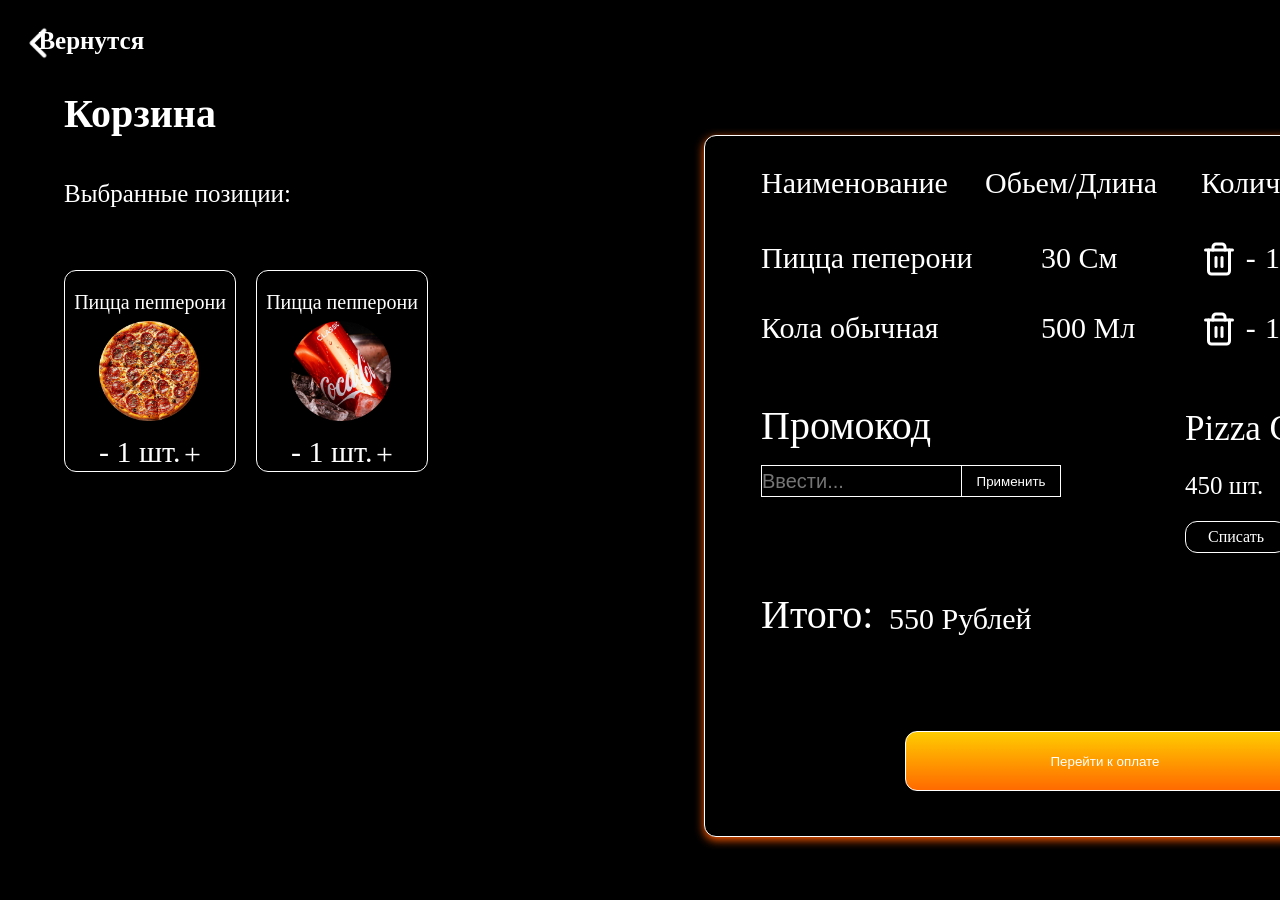
<file: Bascet.html>
<!DOCTYPE html>
<html lang="en">
<head>
    <meta charset="UTF-8">
    <title>Document</title>
    <link rel="stylesheet" href="css/Bascet.css">
</head>
<body>
    <h1><div class="bascet">Корзина</div></h1>
    <a href="index.html" class="back-card">
        <div class="back"></div>
        <div class="back-text">Вернутся</div>
    </a>
    <div class="Selected-items">Выбранные позиции:</div>
    <div class="card1">
        <div class="card1-text">Пицца пепперони</div>
        <div class="card1-img"></div>
        <div class="Kol-vo"> - 1 шт.</div>
        <div style="font-size: 30px; position: absolute; top: 83%; left: 70%; color: white;">+</div>
    </div>
    <div class="card2">
        <div class="card2-text">Пицца пепперони</div>
        <div class="card2-img"></div>
        <div class="Kol-vo2"> - 1 шт.</div>
        <div style="font-size: 30px; position: absolute; top: 83%; left: 70%; color: white;">+</div>
    </div>
    <div class="Positions">
        <div class="Name">Наименование</div>
        <div class="Volume-Length">Обьем/Длина</div>
        <div class="kol-vo">Количество</div>
        <div class="price">Цена</div>
        <div class="name1">Пицца пеперони</div>
        <div class="volume-length1">30 См</div>
        <img src="../pizzeria-foto/trash-2.png" alt="trash can" style="position: absolute; top: 15%; left: 62%; cursor: pointer;">
        <div class="kol-vo1"><div style="position: absolute; top: 0%; left: -30%; cursor: pointer;">-</div> 1 шт. <div style="position: absolute; top: 5%; left: 110%; cursor: pointer;">+</div></div>
        <div class="price1">400 Руб</div>
        <div class="name2">Кола обычная</div>
        <div class="volume-length2">500 Мл</div>
        <img src="../pizzeria-foto/trash-2.png" alt="trash can" style="position: absolute; top: 25%; left: 62%; cursor: pointer;">
        <div class="kol-vo2"><div style="position: absolute; top: 0%; left: -30%; cursor: pointer;">-</div> 1 шт. <div style="position: absolute; top: 15%; left: 110%; cursor: pointer;">+</div></div>
        <div class="price2">150 Руб</div>
        <div class="promotional-code">Промокод</div>
        <input type="text" placeholder="Ввести..." class="promotional-code-input">
        <button class="promotional-code-button">Применить</button>
        <div class="Pizza-Coins">Pizza Coins</div>
        <div class="pizza-Coins">450 шт.</div>
        <div class="Write-off">Списать</div>
        <div class="Total">Итого:</div>
        <div class="total">550 Рублей</div>
        <button class="payment-button">Перейти к оплате</button>
    </div>
</body>
</html>
</file>
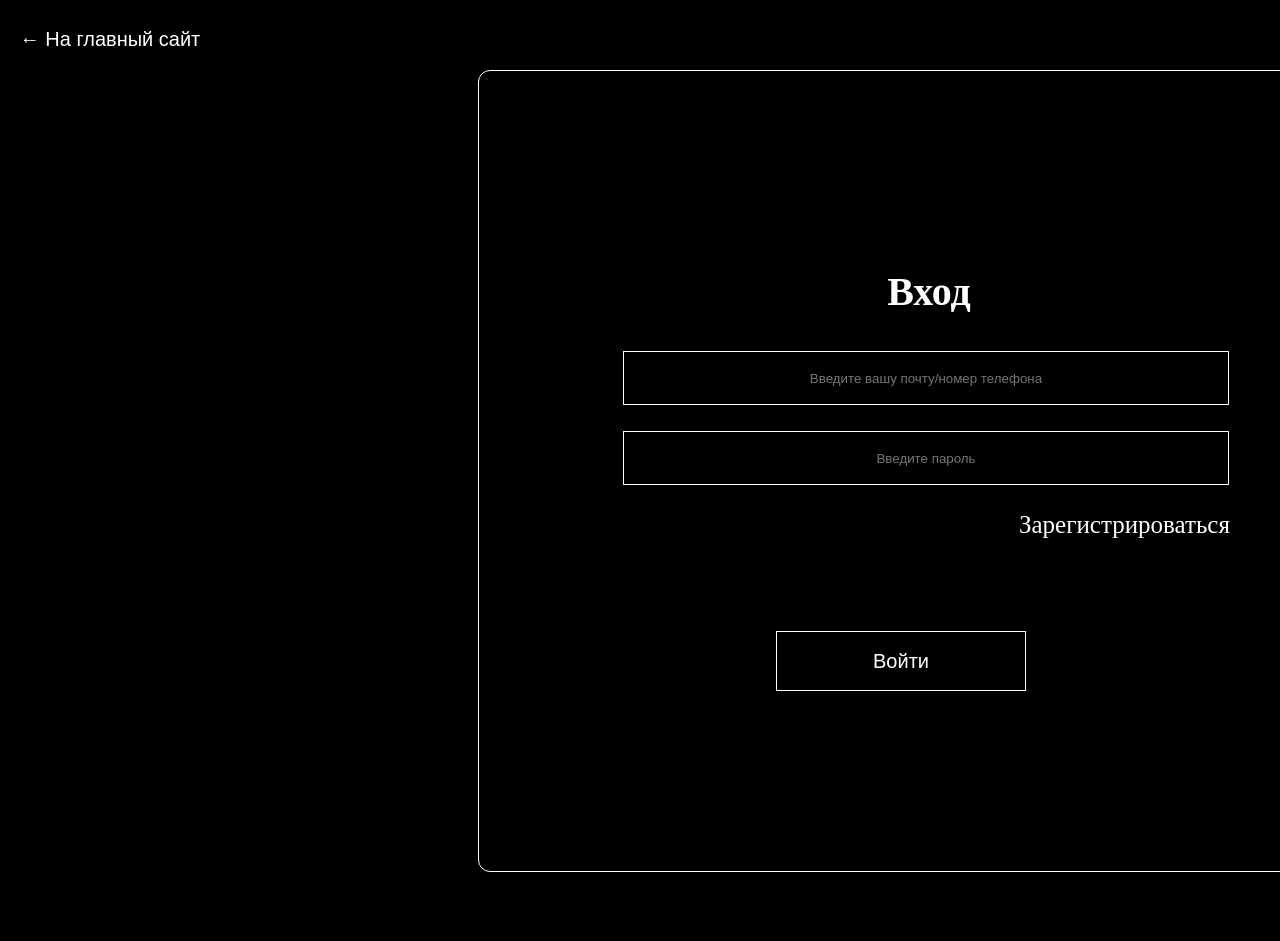
<file: logo-special-pizzeria.html>
<!DOCTYPE html>
<html lang="en">
<head>
    <meta charset="UTF-8">
    <title>Document</title>
    <link rel="stylesheet" href="logo-special-pizzeria.css">
</head>
<body>
    <form action="">
        <button class="btn-back">
              <a href="pizzeria.html">
                ← На главный сайт</a>
        </button>
    </form>
    <div class="card">
    <div class="login-front">
        <div style="text-align: center; color: white; padding-top: 170px; font-size: 20px;"><h1>Вход</h1></div>
        <input class="number" placeholder="Введите вашу почту/номер телефона">
        <input class="password" placeholder="Введите пароль" type="password">
        <div class="Register"><a href="Register-pizzeria.html">Зарегистрироваться</a></div>
        <button class="Send-code">Войти</button>
    </div>
<script>
const emailOrPhoneInput = document.querySelector('.number');
const passwordInput = document.querySelector('.password');
const loginButton = document.querySelector('.Send-code');
let dbManager;

document.addEventListener('DOMContentLoaded', async () => {
    dbManager = new IndexedDBManager('UserDB', 2);
    await dbManager.open();
    console.log('IndexedDB готова к работе');
});

async function login() {
    const loginValue = emailOrPhoneInput.value.trim();
    const password = passwordInput.value.trim();
    
    if (!loginValue || !password) {
        alert('Пожалуйста, заполните все поля');
        return;
    }
    
    try {
        const allUsers = await dbManager.getAll();
        const user = allUsers.find(user => 
            (user.email && user.email.toLowerCase() === loginValue.toLowerCase()) ||
            (user.phoneNumber && user.phoneNumber === loginValue)
        );
        if (!user) {
            alert('Пользователь не найден');
            return;
        }
        if (user.password === password) {
            console.log('Вход выполнен:', user.name);
            sessionStorage.setItem('userID', user.id);
            sessionStorage.setItem('user', JSON.stringify(user));
            window.location.href = 'Account-pizzeria.html';
        } else {
            alert('Неверный пароль');
        }
    } catch (error) {
        console.error('Ошибка входа:', error);
        alert('Ошибка при входе');
    }
}

if (loginButton) {
    loginButton.addEventListener('click', login);
}

if (passwordInput) {
    passwordInput.addEventListener('keypress', function(e) {
        if (e.key === 'Enter') {
            login();
        }
    });
}
class IndexedDBManager {
        constructor(dbName = 'UserDB-pizzeria', version = 2) {  
        this.dbName = dbName;
        this.version = version;
        this.db = null;
    }

    async open() {
        return new Promise((resolve, reject) => {
            const request = indexedDB.open(this.dbName, this.version);
            
            request.onupgradeneeded = (event) => {
                const db = event.target.result;
                
                if (!db.objectStoreNames.contains('cards')) {
                    const objectStore = db.createObjectStore('cards', { 
                        keyPath: 'id', 
                        autoIncrement: true 
                    });
                    objectStore.createIndex('email', 'email', { unique: false }); 
                    objectStore.createIndex('name', 'name');
                    objectStore.createIndex('phoneNumber', 'phoneNumber');
                    console.log('Хранилище "cards" создано');
                }
            };
            
            request.onsuccess = (event) => {
                this.db = event.target.result;
                console.log("База данных открыта, версия:", this.version);
                resolve(this);
            };
            
            request.onerror = (event) => {
                console.error('Ошибка открытия БД:', event.target.error);
                reject(event.target.error);
            };
        });
    }

    async addMultiple(cardsArray) {
        if (!this.db) {
            throw new Error('База данных не открыта');
        }

        return new Promise((resolve, reject) => {
            const transaction = this.db.transaction(['cards'], 'readwrite');
            const objectStore = transaction.objectStore('cards');
            
            let addedCount = 0;
            let errorCount = 0;
            
            cardsArray.forEach((card, index) => {
                const request = objectStore.add(card);
                
                request.onsuccess = () => {
                    addedCount++;
                    console.log(`Добавлена карточка ${index + 1}:`, card.name);
                };
                
                request.onerror = (event) => {
                    errorCount++;
                    console.error(`Ошибка добавления карточки ${index + 1}:`, event.target.error);
                };
            });
            
            transaction.oncomplete = () => {
                console.log(`Добавлено: ${addedCount}, Ошибок: ${errorCount}`);
                resolve({ addedCount, errorCount });
            };
            
            transaction.onerror = (event) => {
                console.error('Ошибка транзакции:', event.target.error);
                reject(event.target.error);
            };
        });
    }

    async getAll() {
        if (!this.db) {
            throw new Error('База данных не открыта');
        }

        return new Promise((resolve, reject) => {
            const transaction = this.db.transaction(['cards'], 'readonly');
            const objectStore = transaction.objectStore('cards');
            const request = objectStore.getAll();
            
            request.onsuccess = () => {
                console.log(`Получено ${request.result.length} карточек`);
                resolve(request.result);
            };
            
            request.onerror = (event) => {
                reject(event.target.error);
            };
        });
    }

    async deleteById(id) {
    if (!this.db) {
        throw new Error('База данных не открыта');
    }

    return new Promise((resolve, reject) => {
        const transaction = this.db.transaction(['cards'], 'readwrite');
        const objectStore = transaction.objectStore('cards');
        const request = objectStore.delete(id);
        
        request.onsuccess = () => {
            console.log(`Пользователь с id ${id} удален`);
            resolve();
        };
        
        request.onerror = (event) => {
            reject(event.target.error);
        };
    });
}
}
</script>
</body>
</html>
</file>
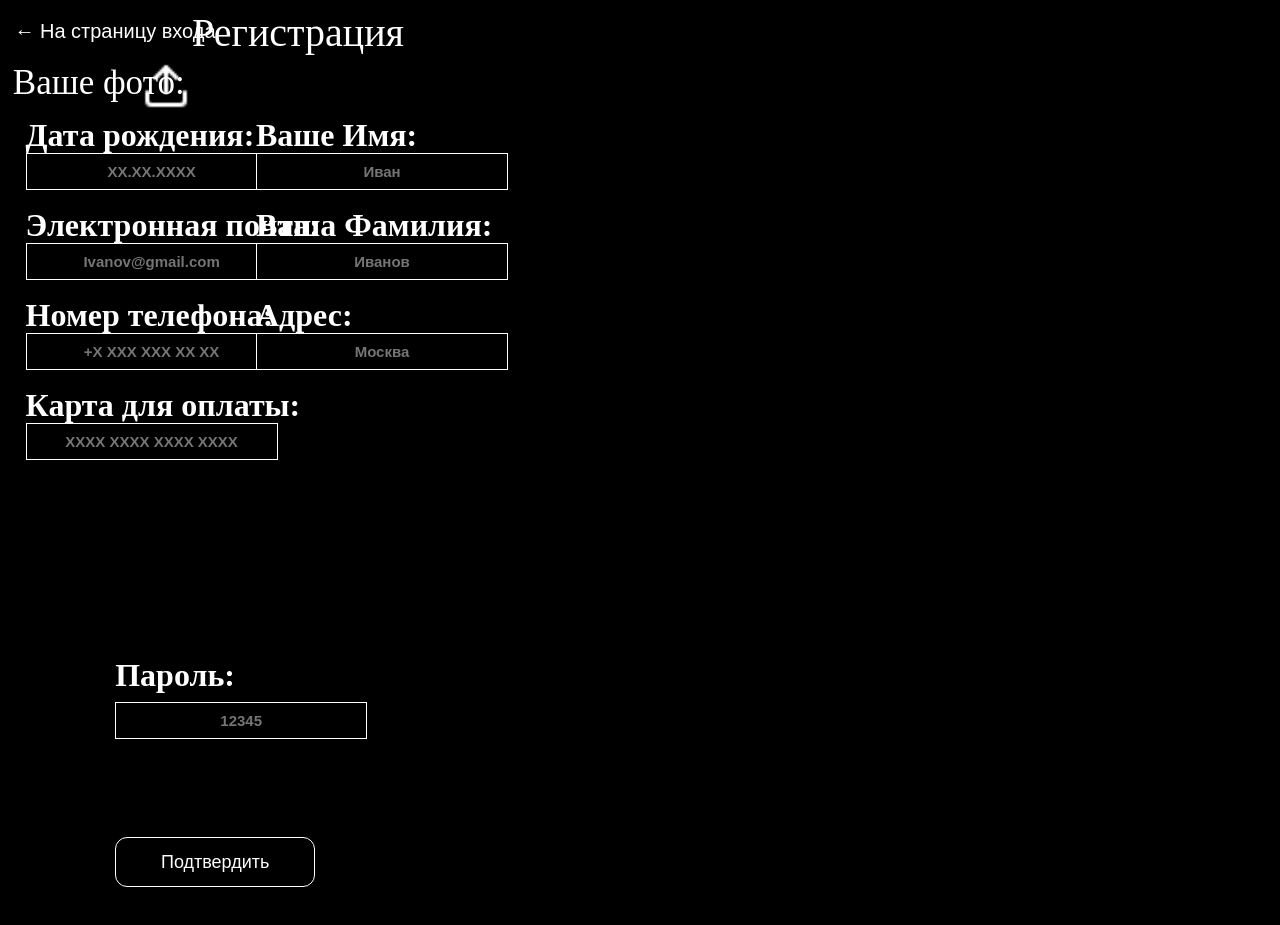
<file: Register-pizzeria.html>
<!DOCTYPE html>
<html lang="en">
<head>
    <meta charset="UTF-8">
    <title>Регистрация</title>
    <link rel="stylesheet" href="Register-pizzeria.css">
</head>
<body>
    <form action="">
        <button class="btn-back">
            <a href="pizzeria.html">← На страницу входа</a>
        </button>
    </form>
    
    <div class="Register">Регистрация</div>
    <div class="Your-photo">Ваше фото:</div>
    <div class="upload-container">
        <input type="file" class="Photo" accept="image/*">
        <div class="upload-button"></div>
    </div>
    
    <div style="position: absolute; top: 13%; left: 2%; color: white; font-size: 16px;">
        <h1>Дата рождения:</h1>
    </div>
    <input type="text" placeholder="XX.XX.XXXX" class="birthday">
    
    <div style="position: absolute; top: 13%; left: 20%; color: white; font-size: 16px;">
        <h1>Ваше Имя:</h1>
    </div>
    <input type="text" placeholder="Иван" class="Name" autocomplete="off">
    
    <div style="position: absolute; top: 23%; left: 2%; color: white; font-size: 16px;">
        <h1>Электронная почта:</h1>
    </div>
    <input type="text" placeholder="Ivanov@gmail.com" class="Mail">
    
    <div style="position: absolute; top: 23%; left: 20%; color: white; font-size: 16px;">
        <h1>Ваша Фамилия:</h1>
    </div>
    <input type="text" placeholder="Иванов" class="Second-name">
    
    <div style="position: absolute; top: 33%; left: 2%; color: white; font-size: 16px;">
        <h1>Номер телефона:</h1>
    </div>
    <input type="text" placeholder="+Х ХХХ ХХХ ХХ ХХ" class="Number">
    
    <div style="position: absolute; top: 33%; left: 20%; color: white; font-size: 16px;">
        <h1>Адрес:</h1>
    </div>
    <input type="text" placeholder="Москва" class="City">
    
    <div style="position: absolute; top: 73%; left: 9%; color: white; font-size: 16px;">
        <h1>Пароль:</h1>
    </div>
    <input type="password" placeholder="12345" class="password">

    <div style="position: absolute; top: 43%; left: 2%; color: white; font-size: 16px;">
        <h1>Карта для оплаты:</h1>
    </div>
    <input type="text" class="Card-for-payment" placeholder="XXXX XXXX ХХХХ ХХХХ">
    
    <button id="Confirm">Подтвердить</button>

    <script>
        let uploadedImage = null;
        let dbManager;
        let Timeout;

        class IndexedDBManager {
            constructor(dbName = 'UserDB-pizzeria', version = 2) {
                this.dbName = dbName;
                this.version = version;
                this.db = null;
            }

            async open() {
                return new Promise((resolve, reject) => {
                    const request = indexedDB.open(this.dbName, this.version);
                    
                    request.onupgradeneeded = (event) => {
                        const db = event.target.result;
                        
                        if (!db.objectStoreNames.contains('cards')) {
                            const objectStore = db.createObjectStore('cards', { 
                                keyPath: 'id', 
                                autoIncrement: true 
                            });
                            objectStore.createIndex('email', 'email', { unique: false });
                            objectStore.createIndex('name', 'name');
                            objectStore.createIndex('phoneNumber', 'phoneNumber');
                            console.log('Хранилище "cards" создано');
                        }
                    };
                    
                    request.onsuccess = (event) => {
                        this.db = event.target.result;
                        console.log("База данных открыта, версия:", this.version);
                        resolve(this);
                    };
                    
                    request.onerror = (event) => {
                        console.error('Ошибка открытия БД:', event.target.error);
                        reject(event.target.error);
                    };
                });
            }

            async addUser(userData) {
                if (!this.db) {
                    throw new Error('База данных не открыта');
                }

                return new Promise((resolve, reject) => {
                    const transaction = this.db.transaction(['cards'], 'readwrite');
                    const objectStore = transaction.objectStore('cards');
                    const request = objectStore.add(userData);
                    
                    request.onsuccess = (event) => {
                        const userId = event.target.result;
                        console.log(`Пользователь добавлен с ID: ${userId}`);
                        resolve(userId);
                    };
                    
                    request.onerror = (event) => {
                        console.error('Ошибка добавления:', event.target.error);
                        reject(event.target.error);
                    };
                });
            }

            async updateUser(userData) {
                if (!this.db) {
                    throw new Error('База данных не открыта');
                }

                return new Promise((resolve, reject) => {
                    const transaction = this.db.transaction(['cards'], 'readwrite');
                    const objectStore = transaction.objectStore('cards');
                    const request = objectStore.put(userData);
                    
                    request.onsuccess = () => {
                        console.log(`Пользователь с ID ${userData.id} обновлен`);
                        resolve(userData.id);
                    };
                    
                    request.onerror = (event) => {
                        console.error('Ошибка обновления:', event.target.error);
                        reject(event.target.error);
                    };
                });
            }

            async getAll() {
                if (!this.db) {
                    throw new Error('База данных не открыта');
                }

                return new Promise((resolve, reject) => {
                    const transaction = this.db.transaction(['cards'], 'readonly');
                    const objectStore = transaction.objectStore('cards');
                    const request = objectStore.getAll();
                    
                    request.onsuccess = () => {
                        console.log(`Получено ${request.result.length} пользователей`);
                        resolve(request.result);
                    };
                    
                    request.onerror = (event) => {
                        reject(event.target.error);
                    };
                });
            }

            async getUserByEmail(email) {
                const allUsers = await this.getAll();
                return allUsers.find(user => user.email === email);
            }
        }

        function getCurrentFormData() {
            return {
                birthday: document.querySelector('.birthday')?.value || '',
                name: document.querySelector('.Name')?.value || '',
                email: document.querySelector('.Mail')?.value || '',
                secondName: document.querySelector('.Second-name')?.value || '',
                phoneNumber: document.querySelector('.Number')?.value || '',
                city: document.querySelector('.City')?.value || '',
                password: document.querySelector('.password')?.value || '',
                payment: document.querySelector('.Card-for-payment')?.value || '',
                avatar: uploadedImage ? uploadedImage.name : null
            };
        }

        const fileInput = document.querySelector('.Photo');
        const uploadIcon = document.querySelector('.upload-button');
        
        if (fileInput) {
            fileInput.addEventListener('change', function(event) {
                const file = event.target.files[0];
                if (file) {
                    uploadedImage = file;
                    const imageUrl = URL.createObjectURL(uploadedImage);
                    if (uploadIcon) {
                        uploadIcon.style.backgroundImage = `url(${imageUrl})`;
                        uploadIcon.style.backgroundSize = 'cover';
                        uploadIcon.style.backgroundPosition = 'center';
                    }
                }
            });
        }

        function showSuggestions(suggestions, query) {
            const oldList = document.querySelector('.autocomplete-list');
            if (oldList) oldList.remove();
            
            if (!suggestions || suggestions.length === 0) return;
            
            const nameInput = document.querySelector('.Name');
            const listDiv = document.createElement('div');
            listDiv.className = 'autocomplete-list';
            
            const rect = nameInput.getBoundingClientRect();
            listDiv.style.position = 'absolute';
            listDiv.style.top = (rect.bottom + window.scrollY) + 'px';
            listDiv.style.left = (rect.left + window.scrollX) + 'px';
            listDiv.style.width = rect.width + 'px';
            listDiv.style.maxHeight = '200px';
            listDiv.style.overflowY = 'auto';
            listDiv.style.backgroundColor = '#2a2a2a';
            listDiv.style.border = '1px solid #444';
            listDiv.style.borderRadius = '5px';
            listDiv.style.zIndex = '1000';
            
            document.body.appendChild(listDiv);
            
            suggestions.forEach(user => {
                const itemDiv = document.createElement('div');
                itemDiv.style.padding = '10px';
                itemDiv.style.cursor = 'pointer';
                itemDiv.style.color = 'white';
                itemDiv.style.borderBottom = '1px solid #444';
                
                itemDiv.innerHTML = `
                    <div style="font-weight: bold; color: #4CAF50;">${user.name}</div>
                    <div style="font-size: 11px; color: #888;">${user.email || 'email не указан'}</div>
                `;
                
                itemDiv.addEventListener('click', () => {
                    fillFormWithUserData(user);
                });
                
                itemDiv.addEventListener('mouseenter', () => {
                    itemDiv.style.backgroundColor = '#3a3a3a';
                });
                
                itemDiv.addEventListener('mouseleave', () => {
                    itemDiv.style.backgroundColor = '#2a2a2a';
                });
                
                listDiv.appendChild(itemDiv);
            });
        }

        function fillFormWithUserData(user) {
            if (!user) return;
            
            console.log('Заполняем форму данными пользователя:', user.name);
            
            if (document.querySelector('.Name')) 
                document.querySelector('.Name').value = user.name || '';
            
            if (document.querySelector('.Second-name')) 
                document.querySelector('.Second-name').value = user.secondName || '';
            
            if (document.querySelector('.Mail')) 
                document.querySelector('.Mail').value = user.email || '';
            
            if (document.querySelector('.birthday')) 
                document.querySelector('.birthday').value = user.birthday || '';
            
            if (document.querySelector('.Number')) 
                document.querySelector('.Number').value = user.phoneNumber || '';
            
            if (document.querySelector('.City')) 
                document.querySelector('.City').value = user.city || '';
                
            if (document.querySelector('.password'))
                document.querySelector('.password').value = user.password || '';

            if (document.querySelector('.Card-for-payment'))
                document.querySelector('.Card-for-payment').value = user.payment || '';
            const suggestionsList = document.querySelector('.autocomplete-list');
            if (suggestionsList) suggestionsList.remove();
        }

        async function saveUserData() {
            const formData = getCurrentFormData();
            
            if (!formData.name || !formData.email || !formData.secondName || 
                !formData.phoneNumber || !formData.city || !formData.birthday || !formData.payment) {
                alert("Пожалуйста, заполните все обязательные поля!");
                return false;
            }
            try {
                const existingUser = await dbManager.getUserByEmail(formData.email);
                let userId = null;
                
                if (existingUser && existingUser.id) {
                    formData.id = existingUser.id;
                    userId = await dbManager.updateUser(formData);
                    console.log('Пользователь обновлен, ID:', userId);
                } else {
                    userId = await dbManager.addUser(formData);
                    formData.id = userId;
                    console.log('Новый пользователь создан, ID:', userId);
                }
                sessionStorage.setItem('userID', userId);
                sessionStorage.setItem('user', JSON.stringify(formData));
                
                localStorage.setItem('userData', JSON.stringify(formData));
                
                if (uploadedImage) {
                    const reader = new FileReader();
                    reader.onload = function(e) {
                        const avatarData = e.target.result;
                        localStorage.setItem(`avatar_${formData.email}`, avatarData);
                        localStorage.setItem("avatar", avatarData);
                        console.log('Фото сохранено');
                        window.location.href = 'Account-pizzeria.html';
                    };
                    reader.readAsDataURL(uploadedImage);
                } else {
                    console.log('Данные сохранены без фото');
                    window.location.href = 'Account-pizzeria.html';
                }
                
                return true;
                
            } catch (error) {
                console.error('Ошибка при сохранении:', error);
                alert('Ошибка при сохранении данных: ' + error.message);
                return false;
            }
        }
        const nameInput = document.querySelector('.Name');
        if (nameInput) {
            nameInput.addEventListener('input', function(e) {
                const query = e.target.value.trim();
                clearTimeout(Timeout);
                
                const oldList = document.querySelector('.autocomplete-list');
                if (oldList) oldList.remove();
                
                if (query.length === 0) return;
                
                Timeout = setTimeout(async () => {
                    try {
                        const allUsers = await dbManager.getAll();
                        const filtered = allUsers.filter(user => 
                            user.name && user.name.toLowerCase().includes(query.toLowerCase())
                        );
                        
                        if (filtered.length > 0) {
                            showSuggestions(filtered.slice(0, 10), query);
                        }
                    } catch (error) {
                        console.error('Ошибка поиска:', error);
                    }
                }, 500);
            });
        }
        const confirmButton = document.getElementById('Confirm');
        if (confirmButton) {
            confirmButton.onclick = async function(e) {
                e.preventDefault();
                await saveUserData();
            };
        }
        document.addEventListener('DOMContentLoaded', async () => {
            dbManager = new IndexedDBManager('UserDB', 2);
            try {
                await dbManager.open();
                console.log('IndexedDB готова к работе');
            } catch (error) {
                console.error('Ошибка открытия БД:', error);
                if (error.name === 'VersionError') {
                    const deleteRequest = indexedDB.deleteDatabase('UserDB');
                    deleteRequest.onsuccess = () => {
                        console.log('Старая БД удалена, обновите страницу');
                        alert('База данных обновлена. Пожалуйста, обновите страницу (F5)');
                    };
                }
            }
        });
        const inputs = document.querySelectorAll('input');
        inputs.forEach(input => {
            input.addEventListener('keypress', function(e) {
                if (e.key === 'Enter') {
                    e.preventDefault();
                    saveUserData();
                }
            });
        });
    </script>
</body>
</html>
</file>
<file: css/Bascet.css>
* {
    padding: 0;
    margin: 0;
}
body{
    background-color: black;
}
.bascet{
    position: absolute;
    top: 10%;
    left: 5%;
    color: white;
    font-size: 40px;
    font-weight: bolder;
}
.back{
    position: absolute;
    top: 2%;
    left: 1%;
    background-image: url(../pizzeria-foto/chevron-left.png);
    background-size: cover;
    background-position: center;
    width: 50px;
    height: 50px;
}
.back-text{
    position: absolute;
    top: 3%;
    left: 3%;
    font-size: 25px;
    color: white;
    font-weight: bold;
}
.back-card{
    cursor: pointer;
}
.Selected-items{
    color: white;
    font-size: 25px;
    position: absolute;
    top: 20%;
    left: 5%;
}
.card1{
    position: absolute;
    top: 30%;
    left: 5%;
    width: 170px;
    height: 200px;
    background-color: inherit;
    border: 1px solid white;
    border-radius: 12px;
}
.card1-text{
    text-align: center;
    padding-top: 20px;
    color: white;
    font-size: 20px;
}
.card1-img{
    position: absolute;
    top: 25%;
    left: 20%;
    width: 100px;
    height: 100px;
    background-image: url(../pizzeria-foto/pepperoni-pizza.png);
    background-size: cover;
    background-position: center;
}
.Kol-vo{
    font-size: 30px;
    color: white;
    position: absolute;
    top: 82%;
    left: 20%;
}
.card2{
    position: absolute;
    top: 30%;
    left: 20%;
    width: 170px;
    height: 200px;
    background-color: inherit;
    border: 1px solid white;
    border-radius: 12px;
}
.card2-text{
    text-align: center;
    padding-top: 20px;
    color: white;
    font-size: 20px;
}
.card2-img{
    position: absolute;
    top: 25%;
    left: 20%;
    width: 100px;
    height: 100px;
    background-image: url(../pizzeria-foto/cola.png);
    background-size: cover;
    background-position: center;
}
.Kol-vo2{
    font-size: 30px;
    color: white;
    position: absolute;
    top: 82%;
    left: 20%;
}
.Positions{
    position: absolute;
    top: 15%;
    left: 55%;
    width: 800px;
    height: 700px;
    border: 1px solid white;
    background-color: inherit;
    border-radius: 12px;
    box-shadow: 0px 3px 10px #FF5900;
}
.Name{
    color: white;
    font-size: 30px;
    position: absolute;
    top: 4.3%;
    left: 7%;
}
.Volume-Length{
    color: white;
    font-size: 30px;
    position: absolute;
    top: 4.3%;
    left: 35%;
}
.kol-vo{
    color: white;
    font-size: 30px;
    position: absolute;
    top: 4.3%;
    left: 62%;
}
.price{
    color: white;
    font-size: 30px;
    position: absolute;
    top: 4.3%;
    left: 85%;
}
.name1{
    color: white;
    font-size: 30px;
    position: absolute;
    top: 15%;
    left: 7%;
}
.volume-length1{
    color: white;
    font-size: 30px;
    position: absolute;
    top: 15%;
    left: 42%;
}
.kol-vo1{
    color: white;
    font-size: 30px;
    position: absolute;
    top: 15%;
    left: 70%;
}
.price1{
    color: white;
    font-size: 30px;
    position: absolute;
    top: 15%;
    left: 85%;
}
.name2{
    color: white;
    font-size: 30px;
    position: absolute;
    top: 25%;
    left: 7%;
}
.volume-length2{
    color: white;
    font-size: 30px;
    position: absolute;
    top: 25%;
    left: 42%;
}
.kol-vo2{
    color: white;
    font-size: 30px;
    position: absolute;
    top: 25%;
    left: 70%;
}
.price2{
    color: white;
    font-size: 30px;
    position: absolute;
    top: 25%;
    left: 85%;
}
.promotional-code{
    color: white;
    font-size: 40px;
    position: absolute;
    top: 38%;
    left: 7%;
}
.promotional-code-input{
    width: 200px;
    height: 30px;
    position: absolute;
    top: 47%;
    left: 7%;
    background-color: inherit;
    border: 1px solid white;
    color: white;
    font-size: 20px;
}
.promotional-code-button{
    width: 100px;
    height: 32px;
    position: absolute;
    top: 47%;
    left: 32%;
    color: white;
    background-color: inherit;
    border: 1px solid white;
    cursor: pointer;
}
.Pizza-Coins{
    color: white;
    font-size: 35px;
    position: absolute;
    top: 39%;
    left: 60%;
}
.pizza-Coins{
    color: white;
    font-size: 25px;
    position: absolute;
    top: 48%;
    left: 60%;
}
.Write-off{
    display: flex;
    width: 100px;
    height: 30px;
    position: absolute;
    top: 55%;
    left: 60%;
    color: white;
    border-radius: 12px;
    background-color: inherit;
    border: 1px solid white;
    cursor: pointer;
    justify-content: center;
    align-items: center;
}
.Total{
    color: white;
    font-size: 40px;
    position: absolute;
    top: 65%;
    left: 7%;
}
.total{
    color: white;
    font-size: 30px;
    position: absolute;
    top: 66.5%;
    left: 23%;
}
.payment-button{
    display: flex;
    width: 400px;
    height: 60px;
    position: absolute;
    top: 85%;
    left: 25%;
    color: white;
    border-radius: 12px;
    background: linear-gradient(to bottom,#FFCC00, #FF6A00);
    border: 1px solid white;
    cursor: pointer;
    justify-content: center;
    align-items: center;
}
</file>
<file: logo-special-pizzeria.css>
body{
    background-color: black;
    width: auto;
    height: 925px;
}
.btn-back{
    background-color: inherit;
    padding-top: 20px;
    padding-left: 10px;
    width: 200px;
    height: 35px;
    font-size: 20px;
    border-radius: 12px;
    border: 0cap;
}
a{
    text-decoration: none;
    color: white;
}
.number{
    position: absolute;
    top: 35%;
    left: 16%;
    width: 600px;
    height: 50px;
    background-color: inherit;
    border: 1px solid white;
    color: aliceblue;
}
.number:not(:focus):placeholder-shown{
    text-align: center;
}
.password{
    position: absolute;
    top: 45%;
    left: 16%;
    width: 600px;
    height: 50px;
    background-color: inherit;
    border: 1px solid white;
    color: aliceblue;
}
.password:not(:focus):placeholder-shown{
    text-align: center;
}
.Register{
    position: absolute;
    cursor: pointer;
    left: 60%;
    top: 55%;
    color: white;
    font-size: 25px;
}
.login-link{
    position: absolute;
    cursor: pointer;
    left: 75%;
    top: 55%;
    color: white;
    font-size: 25px;
}
.Send-code{
    position: absolute;
    background-color:  inherit;
    border: 1px solid white;
    color: white;
    font-size: 20px;
    top: 70%;
    left: 33%;
    width: 250px;
    height: 60px;
    cursor: pointer;
}
.card {
    position: relative;
    width: 900px;      
    height: 800px;     
    margin: 20px auto;   
    margin-left: 470px;
    text-align: center;
    border: 1px solid white;
    border-radius: 12px;
}
.card.flipped {
    transform: rotateY(180deg);
}
</file>
<file: Register-pizzeria.css>
* {
    margin: 0;
    padding: 0;
}
body{
    background-color: black;
    width: auto;
    height: 925px;
}
a{
    text-decoration: none;
    color: white;
}
.btn-back{
    background-color: inherit;
    padding-top: 20px;
    padding-left: 10px;
    width: 220px;
    height: 35px;
    font-size: 20px;
    border-radius: 12px;
    border: 0cap;
}
.Register{
    position: absolute;
    top: 1%;
    left: 15%;
    color: white;
    font-size: 40px;
}
.Your-photo{
    position: absolute;
    top: 7%;
    left: 1%;
    font-size: 35px;
    color: white;
}
.upload-container {
    position: relative;
    width: 50px;
    height: 50px;
    top: 2%;
    left: 11%;
}
.Photo {
    position: absolute;
    top: 0;
    left: 0;
    width: 50px; 
    height: 50px;
    opacity: 0;
    cursor: pointer;
    z-index: 2;
}
.upload-button {
    width: 50px;
    height: 50px;
    background-image: url(pizzeria-foto/upload.png);
    background-size: cover;
    background-position: center;
}
.birthday{
    position: absolute;
    top: 17%;
    left: 2%;
    width: 250px;
    height: 35px;
    background-color: inherit;
    border: 1px solid white;
    color: white;
    font-weight: bold;
    font-size: 15px;
}
.birthday:not(:focus):placeholder-shown{
    text-align: center;
}
.Name{
    position: absolute;
    top: 17%;
    left: 20%;
    width: 250px;
    height: 35px;
    background-color: inherit;
    border: 1px solid white;
    color: white;
    font-weight: bold;
    font-size: 15px;
}
.Name:not(:focus):placeholder-shown{
    text-align: center;
}
.Mail{
    position: absolute;
    top: 27%;
    left: 2%;
    width: 250px;
    height: 35px;
    background-color: inherit;
    border: 1px solid white;
    color: white;
    font-weight: bold;
    font-size: 15px;
}
.Mail:not(:focus):placeholder-shown{
    text-align: center;
}
.Second-name{
    position: absolute;
    top: 27%;
    left: 20%;
    width: 250px;
    height: 35px;
    background-color: inherit;
    border: 1px solid white;
    color: white;
    font-weight: bold;
    font-size: 15px;
}
.Second-name:not(:focus):placeholder-shown{
    text-align: center;
}
.Number{
    position: absolute;
    top: 37%;
    left: 2%;
    width: 250px;
    height: 35px;
    background-color: inherit;
    border: 1px solid white;
    color: white;
    font-weight: bold;
    font-size: 15px;
}
.Number:not(:focus):placeholder-shown{
    text-align: center;
}
.City{
    position: absolute;
    top: 37%;
    left: 20%;
    width: 250px;
    height: 35px;
    background-color: inherit;
    border: 1px solid white;
    color: white;
    font-weight: bold;
    font-size: 15px;
}
.City:not(:focus):placeholder-shown{
    text-align: center;
}
.password{
    position: absolute;
    top: 78%;
    left: 9%;
    width: 250px;
    height: 35px;
    background-color: inherit;
    border: 1px solid white;
    color: white;
    font-weight: bold;
    font-size: 15px;
}
.password:not(:focus):placeholder-shown{
    text-align: center;
}
.Card-for-payment{
    position: absolute;
    top: 47%;
    left: 2%;
    width: 250px;
    height: 35px;
    background-color: inherit;
    border: 1px solid white;
    color: white;
    font-weight: bold;
    font-size: 15px;
}
.Card-for-payment:not(:focus):placeholder-shown{
    text-align: center;
}
#Confirm{
    position: absolute;
    top: 93%;
    left: 9%;
    width: 200px;
    height: 50px;
    border: 1px solid white;
    background-color: inherit;
    color: white;
    font-size: 18px;
    border-radius: 12px;
    cursor: pointer;
}
.autocomplete-list {
    position: absolute;
    background: #2a2a2a;
    border: 1px solid #444;
    border-radius: 5px;
    max-height: 200px;
    overflow-y: auto;
    z-index: 1000;
}
.autocomplete-list div {
    padding: 10px;
    cursor: pointer;
    color: white;
    border-bottom: 1px solid #444;
}
.autocomplete-list div:hover {
    background: #3a3a3a;
}
</file>
